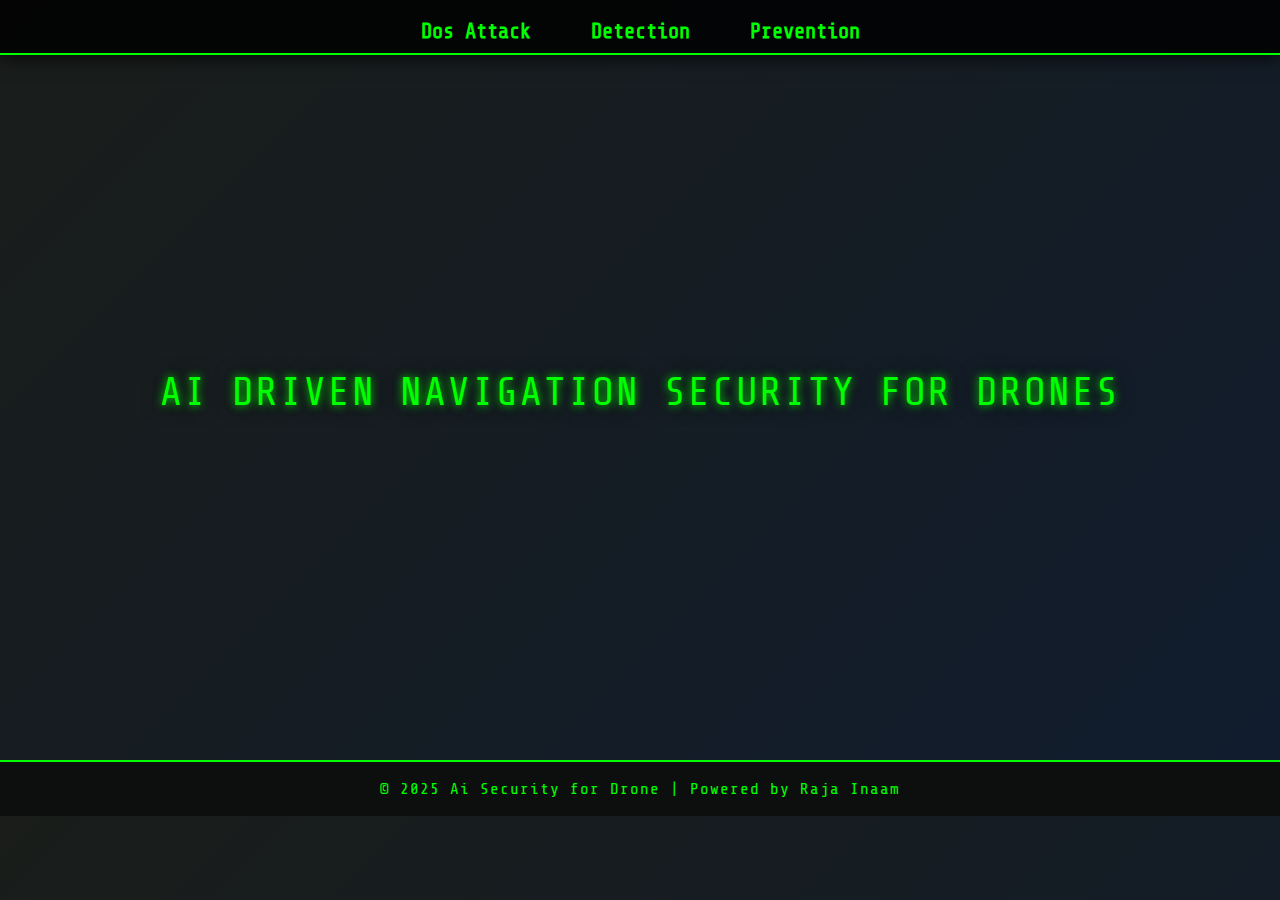
<file: index.html>
<!DOCTYPE html>
<html lang="en">
<head>
    <meta charset="UTF-8">
    <title>Hack The World</title>
    <link href="https://fonts.googleapis.com/css2?family=Share+Tech+Mono&display=swap" rel="stylesheet">
    <link rel="stylesheet" href="style.css">
</head>
<body>
    <header>
        <nav>
            <a href="dos.html">Dos Attack</a>
            <a href="#">Detection</a>
            <a href="#">Prevention</a>
        </nav>
    </header>
    <div class="center-section">
        <div class="center-text">AI DRIVEN NAVIGATION SECURITY 
            FOR DRONES</div>
    </div>
    <footer>
        &copy; 2025 Ai Security for Drone | Powered by Raja Inaam
    </footer>
</body>
</html>
</file>
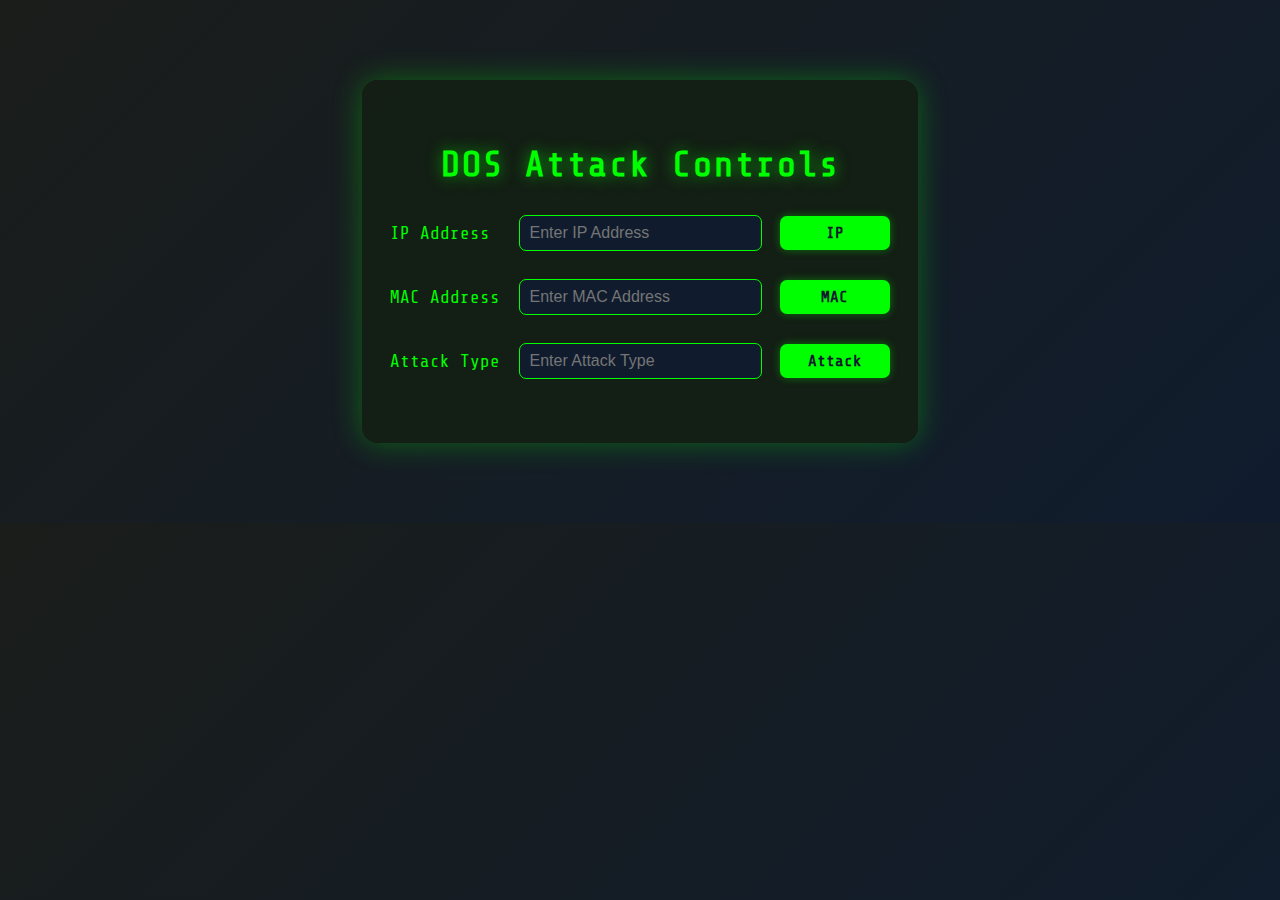
<file: dos.html>
<!DOCTYPE html>
<html lang="en">
<head>
    <meta charset="UTF-8">
    <title>DOS Attack Controls</title>
    <link href="https://fonts.googleapis.com/css2?family=Share+Tech+Mono&display=swap" rel="stylesheet">
    <style>
        body {
            margin: 0;
            padding: 0;
            background: linear-gradient(135deg, #1a1d1a 0%, #101c2e 100%);
            color: #00ff00;
            font-family: 'Share Tech Mono', monospace;
        }
        .container {
            max-width: 500px;
            margin: 80px auto;
            background: rgba(20, 30, 20, 0.96);
            border-radius: 16px;
            box-shadow: 0 0 30px #00ff0050;
            padding: 36px 28px;
        }
        h2 {
            text-align: center;
            font-size: 2.2em;
            margin-bottom: 30px;
            text-shadow: 0 0 15px #00ff00a0;
            letter-spacing: 2px;
        }
        .row {
            display: flex;
            align-items: center;
            margin-bottom: 28px;
            gap: 18px;
        }
        label {
            flex: 1;
            font-size: 1.1em;
        }
        input[type="text"] {
            flex: 2;
            padding: 8px 10px;
            border-radius: 7px;
            border: 1px solid #00ff00;
            background: #101c2e;
            color: #00ff00;
            font-size: 1em;
            outline: none;
        }
        button {
            flex: 1;
            padding: 8px 0;
            background: #00ff00;
            color: #101c2e;
            border: none;
            border-radius: 7px;
            font-size: 1em;
            font-family: 'Share Tech Mono', monospace;
            font-weight: bold;
            cursor: pointer;
            transition: background 0.3s, color 0.3s;
            box-shadow: 0 0 8px #00ff0060;
        }
        button:hover {
            background: #101c2e;
            color: #00ff00;
            box-shadow: 0 0 16px #00ff00a0;
        }
    </style>
</head>
<body>
    <div class="container">
        <h2>DOS Attack Controls</h2>
        <form>
            <div class="row">
                <label for="ipInput">IP Address</label>
                <input type="text" id="ipInput" name="ipInput" placeholder="Enter IP Address">
                <button type="button">IP</button>
            </div>
            <div class="row">
                <label for="macInput">MAC Address</label>
                <input type="text" id="macInput" name="macInput" placeholder="Enter MAC Address">
                <button type="button">MAC</button>
            </div>
            <div class="row">
                <label for="attackInput">Attack Type</label>
                <input type="text" id="attackInput" name="attackInput" placeholder="Enter Attack Type">
                <button type="button">Attack</button>
            </div>
        </form>
    </div>
</body>
</html>
</file>
<file: style.css>
body {
            margin: 0;
            padding: 0;
            background: linear-gradient(135deg, #1a1d1a 0%, #101c2e 100%);
            color: #00ff00;
            font-family: 'Share Tech Mono', monospace;
        }
        header {
            background: rgba(0, 0, 0, 0.85);
            padding: 20px 0 10px 0;
            border-bottom: 2px solid #00ff00;
            box-shadow: 0 4px 16px #000a;
        }
        nav {
            display: flex;
            justify-content: center;
            gap: 60px;
        }
        nav a {
            color: #00ff00;
            text-decoration: none;
            font-size: 1.3em;
            font-weight: bold;
            position: relative;
            transition: color 0.3s;
        }
        nav a::after {
            content: '';
            display: block;
            width: 0;
            height: 2px;
            background: #00ff00;
            transition: width .3s;
            position: absolute;
            left: 0;
            bottom: -2px;
        }
        nav a:hover {
            color: #fff;
        }
        nav a:hover::after {
            width: 100%;
        }

        .center-section {
            min-height: 75vh;
            display: flex;
            flex-direction: column;
            align-items: center;
            justify-content: center;
        }
        .center-text {
            font-size: 2.5em;
            text-shadow: 0 0 10px #00ff00, 0 0 20px #000;
            letter-spacing: 2px;
            animation: hackerText 2s infinite alternate;
        }
        @keyframes hackerText {
            0% {text-shadow: 0 0 10px #00ff00, 0 0 20px #000;}
            100% {text-shadow: 0 0 25px #00ff00, 0 0 30px #222;}
        }
        footer {
            text-align: center;
            padding: 18px 0;
            background: #0d0f0e;
            color: #00ff00;
            font-size: 1em;
            border-top: 2px solid #00ff00;
            letter-spacing: 1px;
            margin-top: 30px;
        }
</file>
